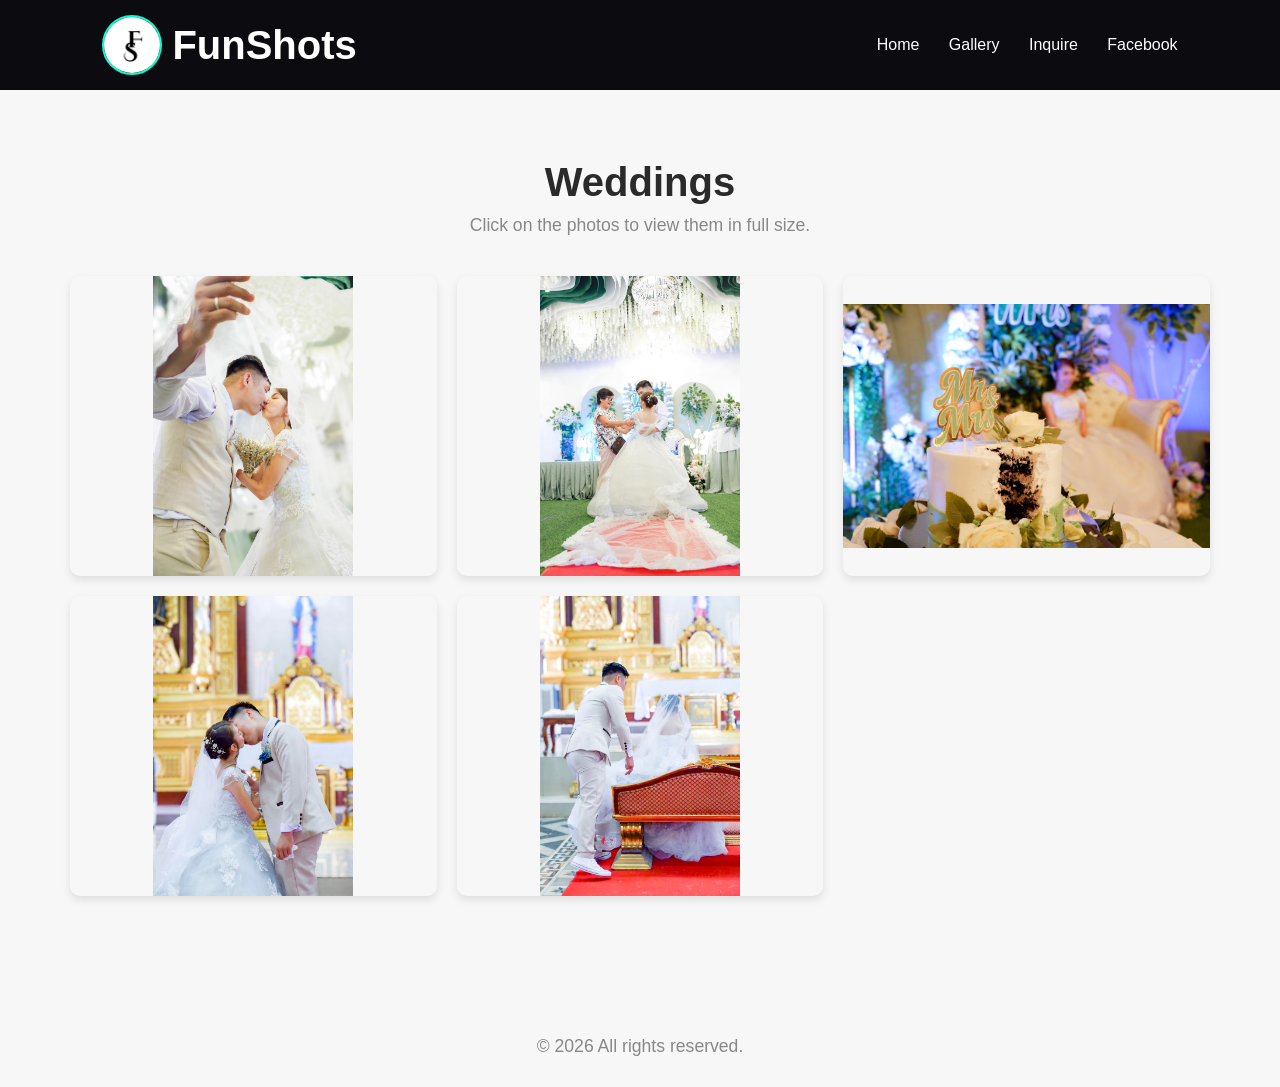
<file: five.html>
<!DOCTYPE html>
<html lang="en">
<head>
    <meta charset="UTF-8">
    <meta name="viewport" content="width=device-width, initial-scale=1.0">
    <title>Weddings</title>
    
    <style>

        /* NAVBAR */
.navbar {
    display: flex;
    justify-content: space-between;
    align-items: center;
    padding: 15px 8%;
    background: #0b0b10;
    position: sticky;
    top: 0;
    z-index: 1000;
}

.logo-area {
    display: flex;
    align-items: center;
    gap: 10px;
}

.logo {
    width: 60px;
    height: 60px;
    border-radius: 50%;
    object-fit: cover;
    border: 2px solid #00ffd5; /* optional nice border */
    background: #fff; /* optional if logo has transparent edges */
}

.funshots {
    color: white;
}

.navbar nav a {
    color: white;
    margin-left: 25px;
    text-decoration: none;
    font-weight: 500;
}

.navbar nav a:hover {
    color: #00ffd5;
}

/* General Reset */
* {
    margin: 0;
    padding: 0;
    box-sizing: border-box;
}

/* Body and general styles */
body {
    font-family: 'Arial', sans-serif;
    background-color: #f7f7f7;
    color: #333;
}

h1, p {
    text-align: center;
    color: #333;
}

.album-container {
    width: 100%;
    max-width: 1200px;
    margin: 0 auto;
    padding: 30px;
}

header {
    margin-bottom: 40px;
}

h1 {
    font-size: 2.5rem;
    color: #2a2a2a;
}

p {
    font-size: 1.1rem;
    margin-top: 10px;
    color: #888;
}

/* Photo gallery grid */
.photo-gallery {
    display: grid;
    grid-template-columns: repeat(auto-fill, minmax(300px, 1fr));
    gap: 20px;
}

.photo-item {
    position: relative;
    overflow: hidden;
    border-radius: 10px;
    box-shadow: 0 4px 8px rgba(0, 0, 0, 0.1);
    display: flex;
    justify-content: center;
    align-items: center;
    width: 100%;
    height: 300px; /* Fixed height */
}

.photo-item img {
    width: 100%;
    height: 100%;
    object-fit: contain; /* Ensure the image stays within the container without being cropped */
    border-radius: 10px;
    transition: transform 0.3s ease, opacity 0.3s ease;
}

.photo-item a {
    display: block;
    width: 100%;
    height: 100%;
}

.photo-item:hover img {
    transform: scale(1.05);
    opacity: 0.8;
}

/* Footer */
footer {
    text-align: center;
    margin-top: 50px;
    font-size: 0.9rem;
    color: #888;
}

/* Responsive Styles */
@media (max-width: 768px) {
    .album-container {
        padding: 20px;
    }

    h1 {
        font-size: 2rem;
    }

    .photo-gallery {
        grid-template-columns: repeat(auto-fill, minmax(150px, 1fr));
    }

    .photo-item {
        height: 250px; /* Adjust the height for smaller screens */
    }

    .photo-item img {
        transition: transform 0.2s ease, opacity 0.2s ease;
    }
}
    </style>

</head>
<body>

        <header class="navbar">
      <div class="logo-area">
        <img src="funshots.jpg" alt="FunShots Logo" class="logo" />
        <h1 class="funshots">FunShots</h1>
      </div>

      <nav>
        <a href="index.html">Home</a>
        <a href="index.html#gallery">Gallery</a>
        <a href="index.html">Inquire</a>
        <a
          href="https://web.facebook.com/profile.php?id=100066590085165"
          target="_blank"
          >Facebook</a
        >
      </nav>
    </header>

    <div class="album-container">
        <header>
            <h1>Weddings</h1>
            <p>Click on the photos to view them in full size.</p>
        </header>

        <div class="photo-gallery">
            <div class="photo-item">
                <a href="wed1.jpg" target="_blank">
                    <img src="wed1.jpg" alt="Photo 1">
                </a>
            </div>
            <div class="photo-item">
                <a href="wed2.jpg" target="_blank">
                    <img src="wed2.jpg" alt="Photo 2">
                </a>
            </div>
            <div class="photo-item">
                <a href="wed3.jpg" target="_blank">
                    <img src="wed3.jpg" alt="Photo 3">
                </a>
            </div>
            <div class="photo-item">
                <a href="wed4.jpg" target="_blank">
                    <img src="wed4.jpg" alt="Photo 4">
                </a>
            </div>
            <div class="photo-item">
                <a href="wed5.jpg" target="_blank">
                    <img src="wed5.jpg" alt="Photo 5">
                </a>
            </div>
        </div>

        <br><br><br><br><br>
        <footer>
            <p> &copy; 2026 All rights reserved.</p>
        </footer>
    </div>
</body>
</html>
</file>
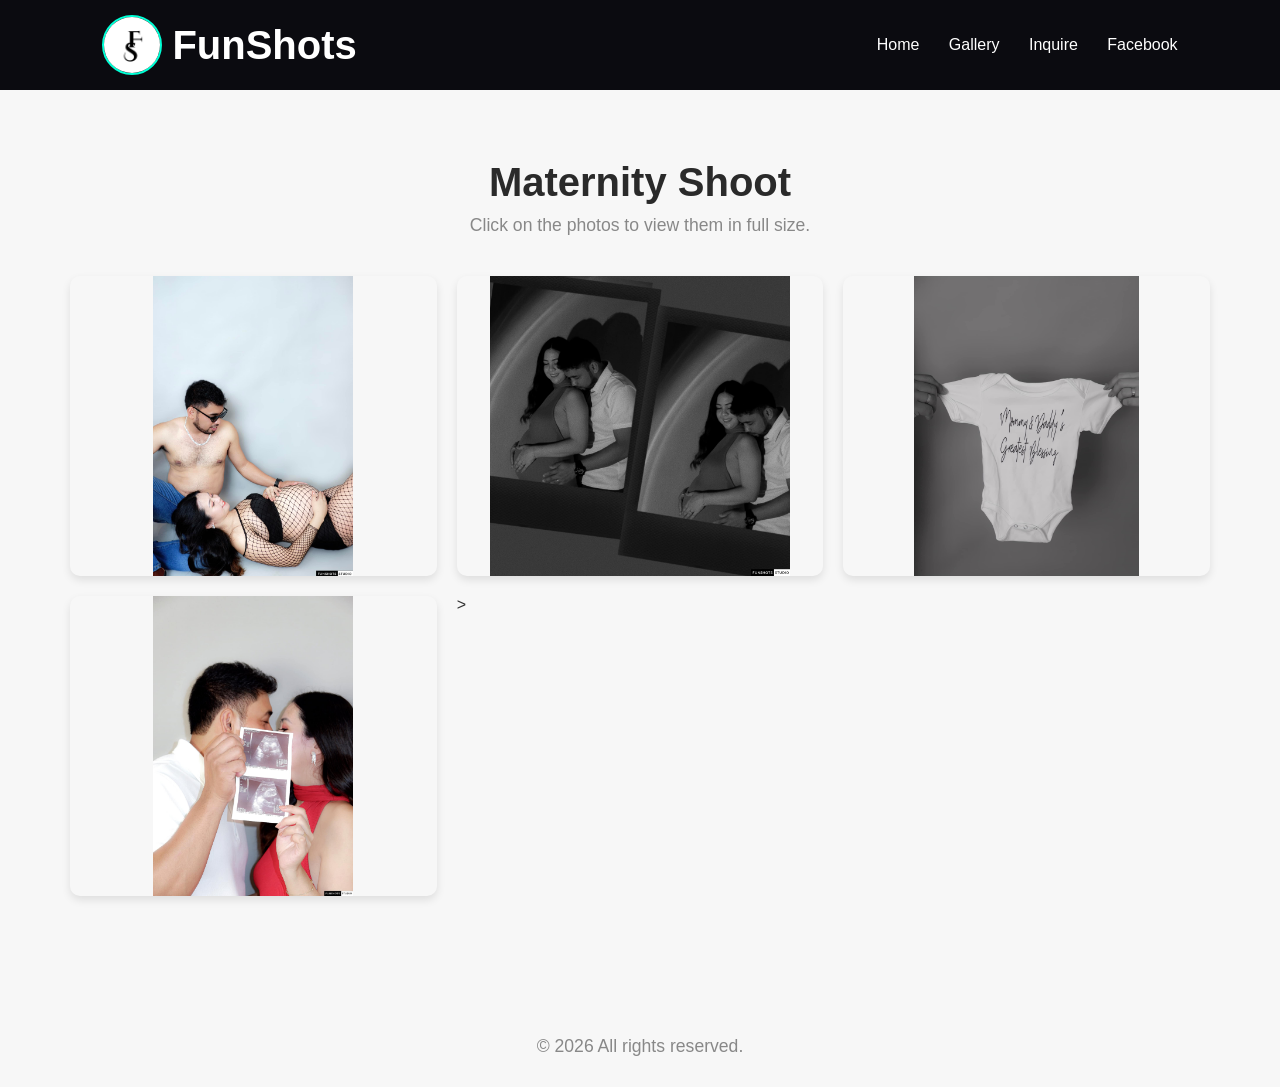
<file: four.html>
<!DOCTYPE html>
<html lang="en">
<head>
    <meta charset="UTF-8">
    <meta name="viewport" content="width=device-width, initial-scale=1.0">
    <title>Maternity</title>
    
    <style>

        /* NAVBAR */
.navbar {
    display: flex;
    justify-content: space-between;
    align-items: center;
    padding: 15px 8%;
    background: #0b0b10;
    position: sticky;
    top: 0;
    z-index: 1000;
}

.logo-area {
    display: flex;
    align-items: center;
    gap: 10px;
}

.logo {
    width: 60px;
    height: 60px;
    border-radius: 50%;
    object-fit: cover;
    border: 2px solid #00ffd5; /* optional nice border */
    background: #fff; /* optional if logo has transparent edges */
}

.funshots {
    color: white;
}

.navbar nav a {
    color: white;
    margin-left: 25px;
    text-decoration: none;
    font-weight: 500;
}

.navbar nav a:hover {
    color: #00ffd5;
}

/* General Reset */
* {
    margin: 0;
    padding: 0;
    box-sizing: border-box;
}

/* Body and general styles */
body {
    font-family: 'Arial', sans-serif;
    background-color: #f7f7f7;
    color: #333;
}

h1, p {
    text-align: center;
    color: #333;
}

.album-container {
    width: 100%;
    max-width: 1200px;
    margin: 0 auto;
    padding: 30px;
}

header {
    margin-bottom: 40px;
}

h1 {
    font-size: 2.5rem;
    color: #2a2a2a;
}

p {
    font-size: 1.1rem;
    margin-top: 10px;
    color: #888;
}

/* Photo gallery grid */
.photo-gallery {
    display: grid;
    grid-template-columns: repeat(auto-fill, minmax(300px, 1fr));
    gap: 20px;
}

.photo-item {
    position: relative;
    overflow: hidden;
    border-radius: 10px;
    box-shadow: 0 4px 8px rgba(0, 0, 0, 0.1);
    display: flex;
    justify-content: center;
    align-items: center;
    width: 100%;
    height: 300px; /* Fixed height */
}

.photo-item img {
    width: 100%;
    height: 100%;
    object-fit: contain; /* Ensure the image stays within the container without being cropped */
    border-radius: 10px;
    transition: transform 0.3s ease, opacity 0.3s ease;
}

.photo-item a {
    display: block;
    width: 100%;
    height: 100%;
}

.photo-item:hover img {
    transform: scale(1.05);
    opacity: 0.8;
}

/* Footer */
footer {
    text-align: center;
    margin-top: 50px;
    font-size: 0.9rem;
    color: #888;
}

/* Responsive Styles */
@media (max-width: 768px) {
    .album-container {
        padding: 20px;
    }

    h1 {
        font-size: 2rem;
    }

    .photo-gallery {
        grid-template-columns: repeat(auto-fill, minmax(150px, 1fr));
    }

    .photo-item {
        height: 250px; /* Adjust the height for smaller screens */
    }

    .photo-item img {
        transition: transform 0.2s ease, opacity 0.2s ease;
    }
}
    </style>

</head>
<body>

        <header class="navbar">
      <div class="logo-area">
        <img src="funshots.jpg" alt="FunShots Logo" class="logo" />
        <h1 class="funshots">FunShots</h1>
      </div>

      <nav>
        <a href="index.html">Home</a>
        <a href="index.html#gallery">Gallery</a>
        <a href="index.html">Inquire</a>
        <a
          href="https://web.facebook.com/profile.php?id=100066590085165"
          target="_blank"
          >Facebook</a
        >
      </nav>
    </header>

    <div class="album-container">
        <header>
            <h1>Maternity Shoot</h1>
            <p>Click on the photos to view them in full size.</p>
        </header>

        <div class="photo-gallery">
            <div class="photo-item">
                <a href="mat1.jpg" target="_blank">
                    <img src="mat1.jpg" alt="Photo 1">
                </a>
            </div>
            <div class="photo-item">
                <a href="mat2.jpg" target="_blank">
                    <img src="mat2.jpg" alt="Photo 2">
                </a>
            </div>
            <div class="photo-item">
                <a href="mat3.jpg" target="_blank">
                    <img src="mat3.jpg" alt="Photo 3">
                </a>
            </div>
            <div class="photo-item">
                <a href="mat4.jpg" target="_blank">
                    <img src="mat4.jpg" alt="Photo 4">
                </a>
            </div>>
        </div>

        <br><br><br><br><br>
        <footer>
            <p> &copy; 2026 All rights reserved.</p>
        </footer>
    </div>
</body>
</html>
</file>
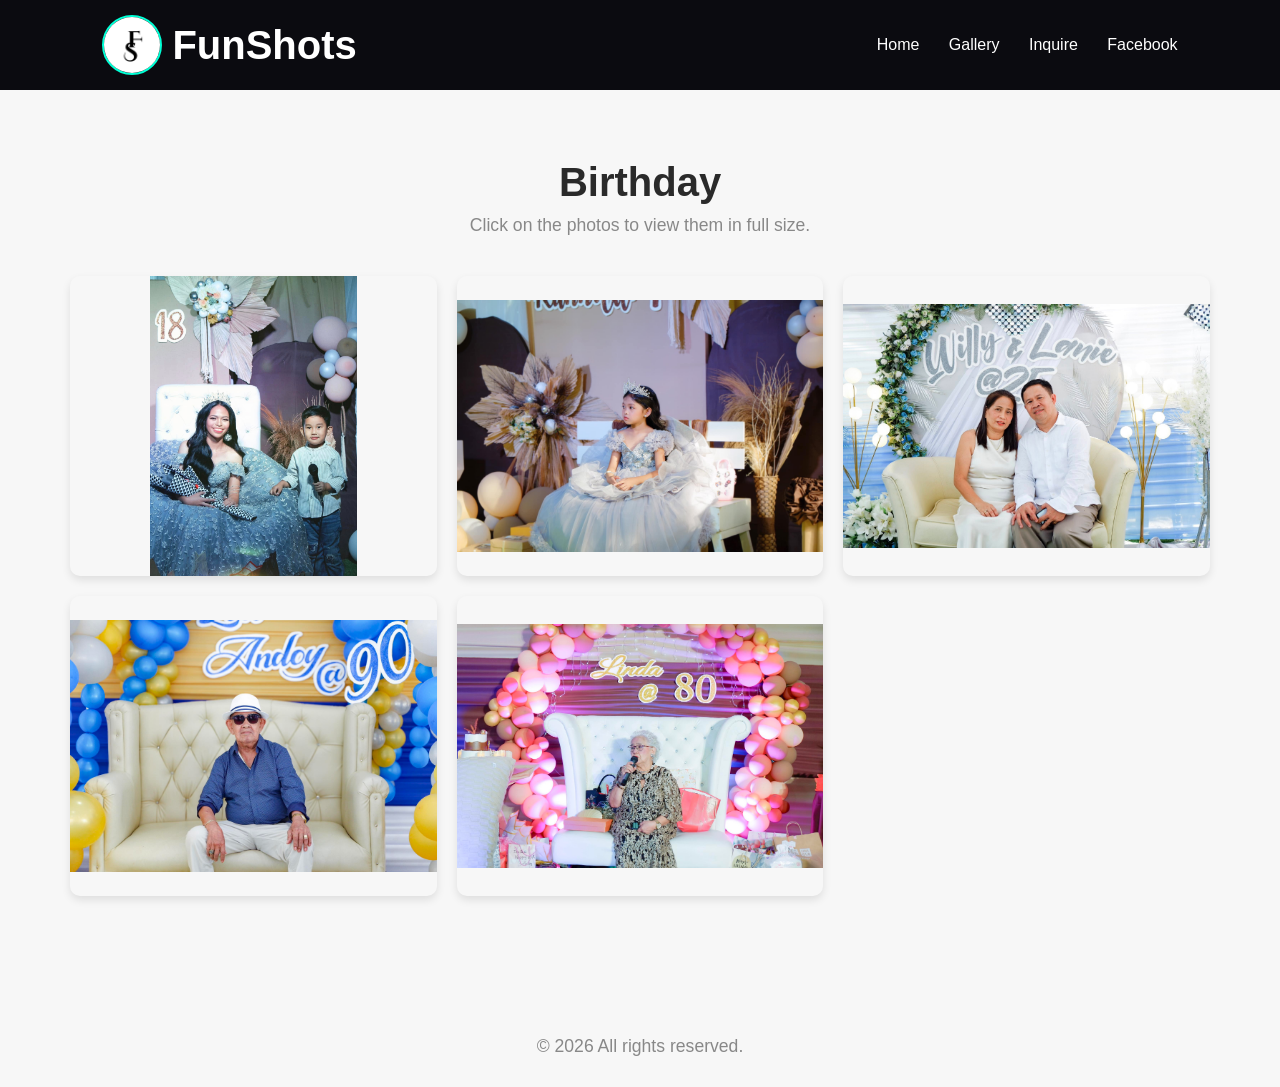
<file: one.html>
<!DOCTYPE html>
<html lang="en">
<head>
    <meta charset="UTF-8">
    <meta name="viewport" content="width=device-width, initial-scale=1.0">
    <title>Birthday Album</title>
    
    <style>

        /* NAVBAR */
.navbar {
    display: flex;
    justify-content: space-between;
    align-items: center;
    padding: 15px 8%;
    background: #0b0b10;
    position: sticky;
    top: 0;
    z-index: 1000;
}

.logo-area {
    display: flex;
    align-items: center;
    gap: 10px;
}

.logo {
    width: 60px;
    height: 60px;
    border-radius: 50%;
    object-fit: cover;
    border: 2px solid #00ffd5; /* optional nice border */
    background: #fff; /* optional if logo has transparent edges */
}

.funshots {
    color: white;
}

.navbar nav a {
    color: white;
    margin-left: 25px;
    text-decoration: none;
    font-weight: 500;
}

.navbar nav a:hover {
    color: #00ffd5;
}

/* General Reset */
* {
    margin: 0;
    padding: 0;
    box-sizing: border-box;
}

/* Body and general styles */
body {
    font-family: 'Arial', sans-serif;
    background-color: #f7f7f7;
    color: #333;
}

h1, p {
    text-align: center;
    color: #333;
}

.album-container {
    width: 100%;
    max-width: 1200px;
    margin: 0 auto;
    padding: 30px;
}

header {
    margin-bottom: 40px;
}

h1 {
    font-size: 2.5rem;
    color: #2a2a2a;
}

p {
    font-size: 1.1rem;
    margin-top: 10px;
    color: #888;
}

/* Photo gallery grid */
.photo-gallery {
    display: grid;
    grid-template-columns: repeat(auto-fill, minmax(300px, 1fr));
    gap: 20px;
}

.photo-item {
    position: relative;
    overflow: hidden;
    border-radius: 10px;
    box-shadow: 0 4px 8px rgba(0, 0, 0, 0.1);
    display: flex;
    justify-content: center;
    align-items: center;
    width: 100%;
    height: 300px; /* Fixed height */
}

.photo-item img {
    width: 100%;
    height: 100%;
    object-fit: contain; /* Ensure the image stays within the container without being cropped */
    border-radius: 10px;
    transition: transform 0.3s ease, opacity 0.3s ease;
}

.photo-item a {
    display: block;
    width: 100%;
    height: 100%;
}

.photo-item:hover img {
    transform: scale(1.05);
    opacity: 0.8;
}

/* Footer */
footer {
    text-align: center;
    margin-top: 50px;
    font-size: 0.9rem;
    color: #888;
}

/* Responsive Styles */
@media (max-width: 768px) {
    .album-container {
        padding: 20px;
    }

    h1 {
        font-size: 2rem;
    }

    .photo-gallery {
        grid-template-columns: repeat(auto-fill, minmax(150px, 1fr));
    }

    .photo-item {
        height: 250px; /* Adjust the height for smaller screens */
    }

    .photo-item img {
        transition: transform 0.2s ease, opacity 0.2s ease;
    }
}
    </style>

</head>
<body>

        <header class="navbar">
      <div class="logo-area">
        <img src="funshots.jpg" alt="FunShots Logo" class="logo" />
        <h1 class="funshots">FunShots</h1>
      </div>

      <nav>
        <a href="index.html">Home</a>
        <a href="index.html#gallery">Gallery</a>
        <a href="index.html">Inquire</a>
        <a
          href="https://web.facebook.com/profile.php?id=100066590085165"
          target="_blank"
          >Facebook</a
        >
      </nav>
    </header>

    <div class="album-container">
        <header>
            <h1>Birthday</h1>
            <p>Click on the photos to view them in full size.</p>
        </header>

        <div class="photo-gallery">
            <div class="photo-item">
                <a href="bday1.jpg" target="_blank">
                    <img src="bday1.jpg" alt="Photo 1">
                </a>
            </div>
            <div class="photo-item">
                <a href="bday2.jpg" target="_blank">
                    <img src="bday2.jpg" alt="Photo 2">
                </a>
            </div>
            <div class="photo-item">
                <a href="bday3.jpg" target="_blank">
                    <img src="bday3.jpg" alt="Photo 3">
                </a>
            </div>
            <div class="photo-item">
                <a href="bday4.jpg" target="_blank">
                    <img src="bday4.jpg" alt="Photo 4">
                </a>
            </div>
            <div class="photo-item">
                <a href="bday5.jpg" target="_blank">
                    <img src="bday5.jpg" alt="Photo 5">
                </a>
            </div>
        </div>

        <br><br><br><br><br>
        <footer>
            <p> &copy; 2026 All rights reserved.</p>
        </footer>
    </div>
</body>
</html>
</file>
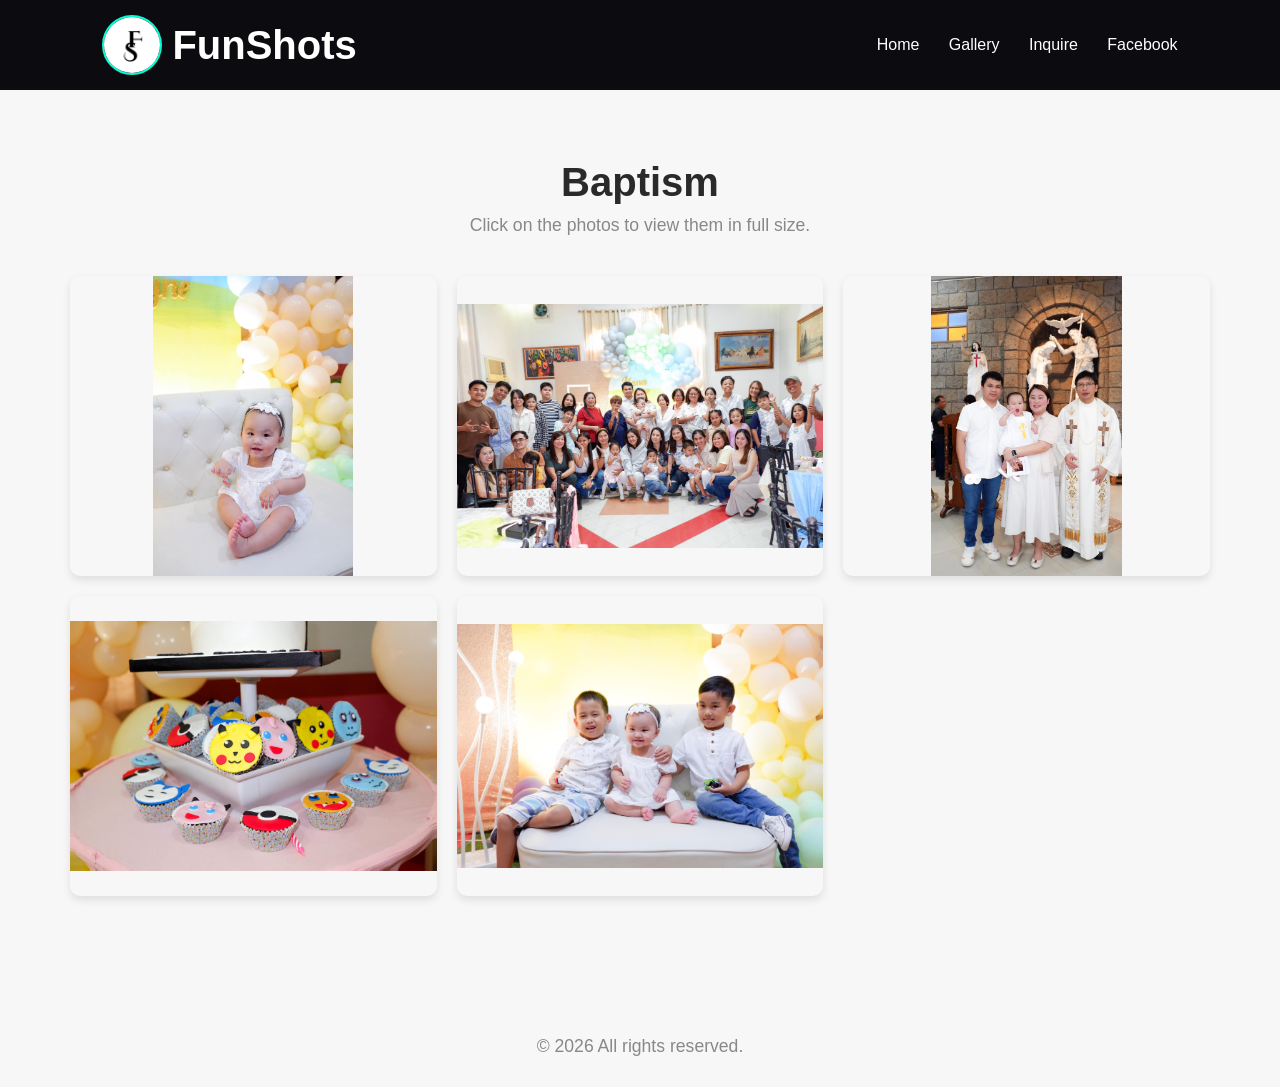
<file: six.html>
<!DOCTYPE html>
<html lang="en">
<head>
    <meta charset="UTF-8">
    <meta name="viewport" content="width=device-width, initial-scale=1.0">
    <title>Baptism</title>
    
    <style>

        /* NAVBAR */
.navbar {
    display: flex;
    justify-content: space-between;
    align-items: center;
    padding: 15px 8%;
    background: #0b0b10;
    position: sticky;
    top: 0;
    z-index: 1000;
}

.logo-area {
    display: flex;
    align-items: center;
    gap: 10px;
}

.logo {
    width: 60px;
    height: 60px;
    border-radius: 50%;
    object-fit: cover;
    border: 2px solid #00ffd5; /* optional nice border */
    background: #fff; /* optional if logo has transparent edges */
}

.funshots {
    color: white;
}

.navbar nav a {
    color: white;
    margin-left: 25px;
    text-decoration: none;
    font-weight: 500;
}

.navbar nav a:hover {
    color: #00ffd5;
}

/* General Reset */
* {
    margin: 0;
    padding: 0;
    box-sizing: border-box;
}

/* Body and general styles */
body {
    font-family: 'Arial', sans-serif;
    background-color: #f7f7f7;
    color: #333;
}

h1, p {
    text-align: center;
    color: #333;
}

.album-container {
    width: 100%;
    max-width: 1200px;
    margin: 0 auto;
    padding: 30px;
}

header {
    margin-bottom: 40px;
}

h1 {
    font-size: 2.5rem;
    color: #2a2a2a;
}

p {
    font-size: 1.1rem;
    margin-top: 10px;
    color: #888;
}

/* Photo gallery grid */
.photo-gallery {
    display: grid;
    grid-template-columns: repeat(auto-fill, minmax(300px, 1fr));
    gap: 20px;
}

.photo-item {
    position: relative;
    overflow: hidden;
    border-radius: 10px;
    box-shadow: 0 4px 8px rgba(0, 0, 0, 0.1);
    display: flex;
    justify-content: center;
    align-items: center;
    width: 100%;
    height: 300px; /* Fixed height */
}

.photo-item img {
    width: 100%;
    height: 100%;
    object-fit: contain; /* Ensure the image stays within the container without being cropped */
    border-radius: 10px;
    transition: transform 0.3s ease, opacity 0.3s ease;
}

.photo-item a {
    display: block;
    width: 100%;
    height: 100%;
}

.photo-item:hover img {
    transform: scale(1.05);
    opacity: 0.8;
}

/* Footer */
footer {
    text-align: center;
    margin-top: 50px;
    font-size: 0.9rem;
    color: #888;
}

/* Responsive Styles */
@media (max-width: 768px) {
    .album-container {
        padding: 20px;
    }

    h1 {
        font-size: 2rem;
    }

    .photo-gallery {
        grid-template-columns: repeat(auto-fill, minmax(150px, 1fr));
    }

    .photo-item {
        height: 250px; /* Adjust the height for smaller screens */
    }

    .photo-item img {
        transition: transform 0.2s ease, opacity 0.2s ease;
    }
}
    </style>

</head>
<body>

        <header class="navbar">
      <div class="logo-area">
        <img src="funshots.jpg" alt="FunShots Logo" class="logo" />
        <h1 class="funshots">FunShots</h1>
      </div>

      <nav>
        <a href="index.html">Home</a>
        <a href="index.html#gallery">Gallery</a>
        <a href="index.html">Inquire</a>
        <a
          href="https://web.facebook.com/profile.php?id=100066590085165"
          target="_blank"
          >Facebook</a
        >
      </nav>
    </header>

    <div class="album-container">
        <header>
            <h1>Baptism</h1>
            <p>Click on the photos to view them in full size.</p>
        </header>

        <div class="photo-gallery">
            <div class="photo-item">
                <a href="bap1.jpg" target="_blank">
                    <img src="bap1.jpg" alt="Photo 1">
                </a>
            </div>
            <div class="photo-item">
                <a href="bap2.jpg" target="_blank">
                    <img src="bap2.jpg" alt="Photo 2">
                </a>
            </div>
            <div class="photo-item">
                <a href="bap3.jpg" target="_blank">
                    <img src="bap3.jpg" alt="Photo 3">
                </a>
            </div>
            <div class="photo-item">
                <a href="bap4.jpg" target="_blank">
                    <img src="bap4.jpg" alt="Photo 4">
                </a>
            </div>
            <div class="photo-item">
                <a href="bap5.jpg" target="_blank">
                    <img src="bap5.jpg" alt="Photo 5">
                </a>
            </div>
        </div>

        <br><br><br><br><br>
        <footer>
            <p> &copy; 2026 All rights reserved.</p>
        </footer>
    </div>
</body>
</html>
</file>
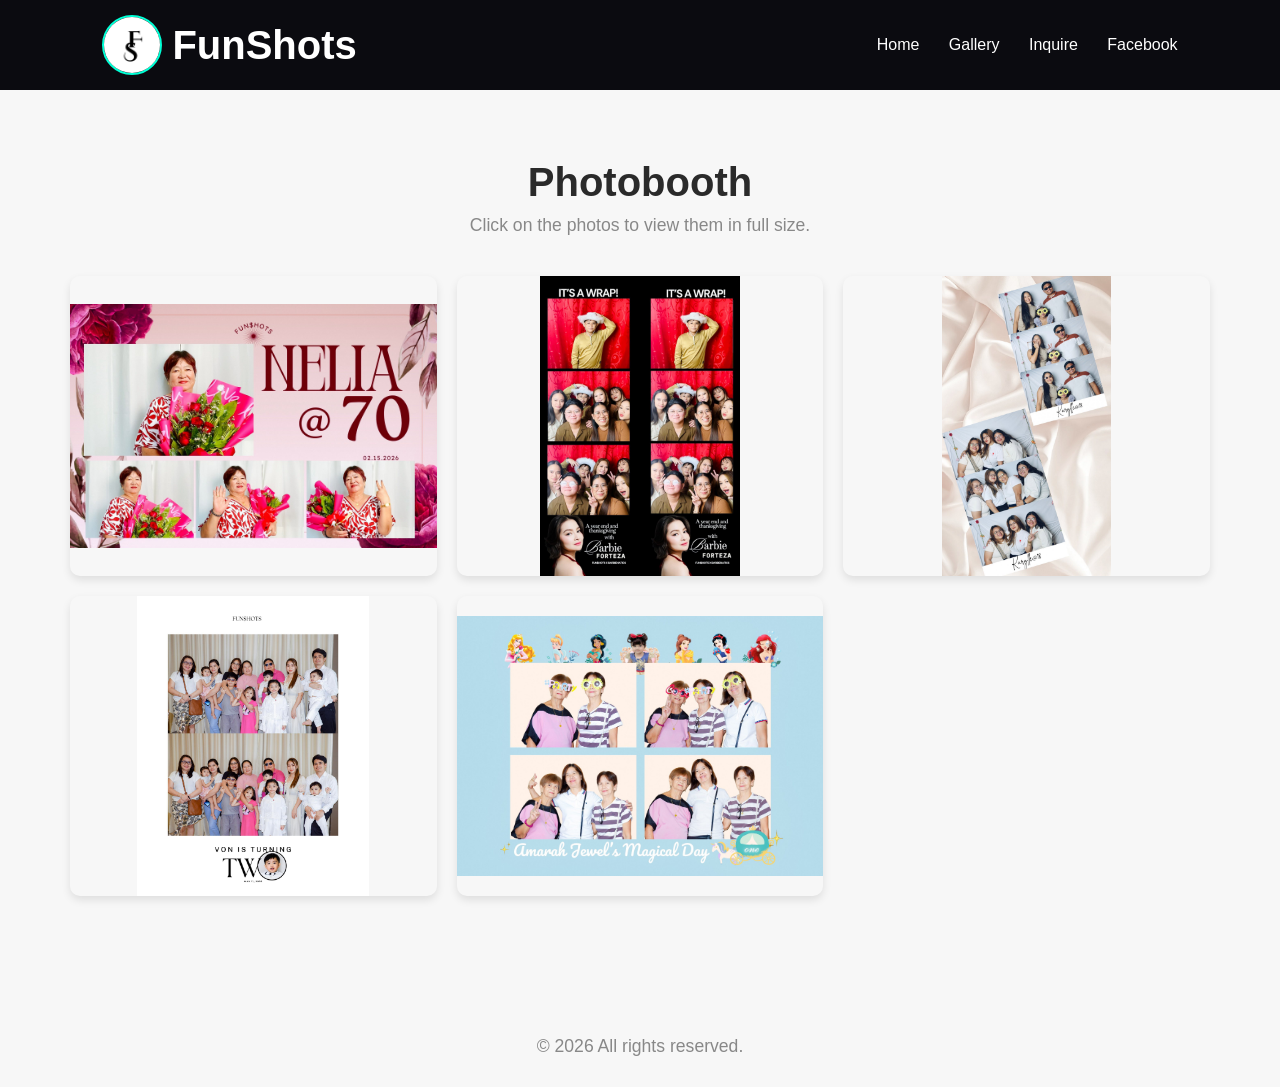
<file: three.html>
<!DOCTYPE html>
<html lang="en">
<head>
    <meta charset="UTF-8">
    <meta name="viewport" content="width=device-width, initial-scale=1.0">
    <title>Photobooth</title>
    
    <style>

        /* NAVBAR */
.navbar {
    display: flex;
    justify-content: space-between;
    align-items: center;
    padding: 15px 8%;
    background: #0b0b10;
    position: sticky;
    top: 0;
    z-index: 1000;
}

.logo-area {
    display: flex;
    align-items: center;
    gap: 10px;
}

.logo {
    width: 60px;
    height: 60px;
    border-radius: 50%;
    object-fit: cover;
    border: 2px solid #00ffd5; /* optional nice border */
    background: #fff; /* optional if logo has transparent edges */
}

.funshots {
    color: white;
}

.navbar nav a {
    color: white;
    margin-left: 25px;
    text-decoration: none;
    font-weight: 500;
}

.navbar nav a:hover {
    color: #00ffd5;
}

/* General Reset */
* {
    margin: 0;
    padding: 0;
    box-sizing: border-box;
}

/* Body and general styles */
body {
    font-family: 'Arial', sans-serif;
    background-color: #f7f7f7;
    color: #333;
}

h1, p {
    text-align: center;
    color: #333;
}

.album-container {
    width: 100%;
    max-width: 1200px;
    margin: 0 auto;
    padding: 30px;
}

header {
    margin-bottom: 40px;
}

h1 {
    font-size: 2.5rem;
    color: #2a2a2a;
}

p {
    font-size: 1.1rem;
    margin-top: 10px;
    color: #888;
}

/* Photo gallery grid */
.photo-gallery {
    display: grid;
    grid-template-columns: repeat(auto-fill, minmax(300px, 1fr));
    gap: 20px;
}

.photo-item {
    position: relative;
    overflow: hidden;
    border-radius: 10px;
    box-shadow: 0 4px 8px rgba(0, 0, 0, 0.1);
    display: flex;
    justify-content: center;
    align-items: center;
    width: 100%;
    height: 300px; /* Fixed height */
}

.photo-item img {
    width: 100%;
    height: 100%;
    object-fit: contain; /* Ensure the image stays within the container without being cropped */
    border-radius: 10px;
    transition: transform 0.3s ease, opacity 0.3s ease;
}

.photo-item a {
    display: block;
    width: 100%;
    height: 100%;
}

.photo-item:hover img {
    transform: scale(1.05);
    opacity: 0.8;
}

/* Footer */
footer {
    text-align: center;
    margin-top: 50px;
    font-size: 0.9rem;
    color: #888;
}

/* Responsive Styles */
@media (max-width: 768px) {
    .album-container {
        padding: 20px;
    }

    h1 {
        font-size: 2rem;
    }

    .photo-gallery {
        grid-template-columns: repeat(auto-fill, minmax(150px, 1fr));
    }

    .photo-item {
        height: 250px; /* Adjust the height for smaller screens */
    }

    .photo-item img {
        transition: transform 0.2s ease, opacity 0.2s ease;
    }
}
    </style>

</head>
<body>

        <header class="navbar">
      <div class="logo-area">
        <img src="funshots.jpg" alt="FunShots Logo" class="logo" />
        <h1 class="funshots">FunShots</h1>
      </div>

      <nav>
        <a href="index.html">Home</a>
        <a href="index.html#gallery">Gallery</a>
        <a href="index.html">Inquire</a>
        <a
          href="https://web.facebook.com/profile.php?id=100066590085165"
          target="_blank"
          >Facebook</a
        >
      </nav>
    </header>

    <div class="album-container">
        <header>
            <h1>Photobooth</h1>
            <p>Click on the photos to view them in full size.</p>
        </header>

        <div class="photo-gallery">
            <div class="photo-item">
                <a href="booth1.jpg" target="_blank">
                    <img src="booth1.jpg" alt="Photo 1">
                </a>
            </div>
            <div class="photo-item">
                <a href="booth2.jpg" target="_blank">
                    <img src="booth2.jpg" alt="Photo 2">
                </a>
            </div>
            <div class="photo-item">
                <a href="booth3.jpg" target="_blank">
                    <img src="booth3.jpg" alt="Photo 3">
                </a>
            </div>
            <div class="photo-item">
                <a href="booth4.jpg" target="_blank">
                    <img src="booth4.jpg" alt="Photo 4">
                </a>
            </div>
            <div class="photo-item">
                <a href="booth5.jpg" target="_blank">
                    <img src="booth5.jpg" alt="Photo 5">
                </a>
            </div>
        </div>

        <br><br><br><br><br>
        <footer>
            <p> &copy; 2026 All rights reserved.</p>
        </footer>
    </div>
</body>
</html>
</file>
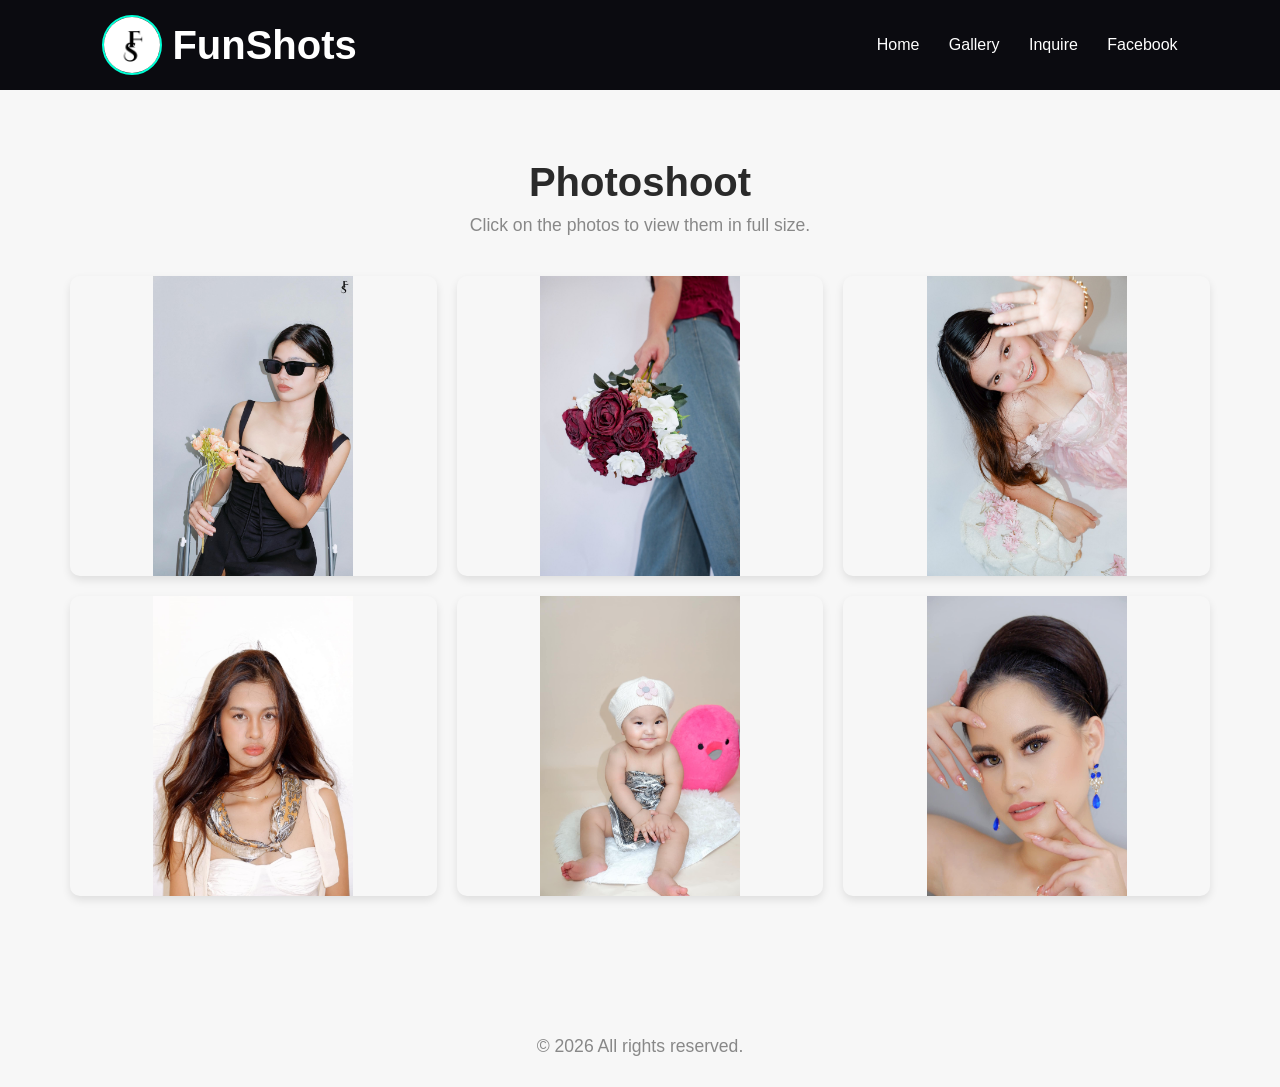
<file: two.html>
<!DOCTYPE html>
<html lang="en">
<head>
    <meta charset="UTF-8">
    <meta name="viewport" content="width=device-width, initial-scale=1.0">
    <title>Photoshoot</title>
    
    <style>

        /* NAVBAR */
.navbar {
    display: flex;
    justify-content: space-between;
    align-items: center;
    padding: 15px 8%;
    background: #0b0b10;
    position: sticky;
    top: 0;
    z-index: 1000;
}

.logo-area {
    display: flex;
    align-items: center;
    gap: 10px;
}

.logo {
    width: 60px;
    height: 60px;
    border-radius: 50%;
    object-fit: cover;
    border: 2px solid #00ffd5; /* optional nice border */
    background: #fff; /* optional if logo has transparent edges */
}

.funshots {
    color: white;
}

.navbar nav a {
    color: white;
    margin-left: 25px;
    text-decoration: none;
    font-weight: 500;
}

.navbar nav a:hover {
    color: #00ffd5;
}

/* General Reset */
* {
    margin: 0;
    padding: 0;
    box-sizing: border-box;
}

/* Body and general styles */
body {
    font-family: 'Arial', sans-serif;
    background-color: #f7f7f7;
    color: #333;
}

h1, p {
    text-align: center;
    color: #333;
}

.album-container {
    width: 100%;
    max-width: 1200px;
    margin: 0 auto;
    padding: 30px;
}

header {
    margin-bottom: 40px;
}

h1 {
    font-size: 2.5rem;
    color: #2a2a2a;
}

p {
    font-size: 1.1rem;
    margin-top: 10px;
    color: #888;
}

/* Photo gallery grid */
.photo-gallery {
    display: grid;
    grid-template-columns: repeat(auto-fill, minmax(300px, 1fr));
    gap: 20px;
}

.photo-item {
    position: relative;
    overflow: hidden;
    border-radius: 10px;
    box-shadow: 0 4px 8px rgba(0, 0, 0, 0.1);
    display: flex;
    justify-content: center;
    align-items: center;
    width: 100%;
    height: 300px; /* Fixed height */
}

.photo-item img {
    width: 100%;
    height: 100%;
    object-fit: contain; /* Ensure the image stays within the container without being cropped */
    border-radius: 10px;
    transition: transform 0.3s ease, opacity 0.3s ease;
}

.photo-item a {
    display: block;
    width: 100%;
    height: 100%;
}

.photo-item:hover img {
    transform: scale(1.05);
    opacity: 0.8;
}

/* Footer */
footer {
    text-align: center;
    margin-top: 50px;
    font-size: 0.9rem;
    color: #888;
}

/* Responsive Styles */
@media (max-width: 768px) {
    .album-container {
        padding: 20px;
    }

    h1 {
        font-size: 2rem;
    }

    .photo-gallery {
        grid-template-columns: repeat(auto-fill, minmax(150px, 1fr));
    }

    .photo-item {
        height: 250px; /* Adjust the height for smaller screens */
    }

    .photo-item img {
        transition: transform 0.2s ease, opacity 0.2s ease;
    }
}
    </style>

</head>
<body>

        <header class="navbar">
      <div class="logo-area">
        <img src="funshots.jpg" alt="FunShots Logo" class="logo" />
        <h1 class="funshots">FunShots</h1>
      </div>

      <nav>
        <a href="index.html">Home</a>
        <a href="index.html#gallery">Gallery</a>
        <a href="index.html">Inquire</a>
        <a
          href="https://web.facebook.com/profile.php?id=100066590085165"
          target="_blank"
          >Facebook</a
        >
      </nav>
    </header>

    <div class="album-container">
        <header>
            <h1>Photoshoot</h1>
            <p>Click on the photos to view them in full size.</p>
        </header>

        <div class="photo-gallery">
            <div class="photo-item">
                <a href="photo1.jpg" target="_blank">
                    <img src="photo1.jpg" alt="Photo 1">
                </a>
            </div>
            <div class="photo-item">
                <a href="photo2.jpg" target="_blank">
                    <img src="photo2.jpg" alt="Photo 2">
                </a>
            </div>
            <div class="photo-item">
                <a href="photo3.jpg" target="_blank">
                    <img src="photo3.jpg" alt="Photo 3">
                </a>
            </div>
            <div class="photo-item">
                <a href="photo4.jpg" target="_blank">
                    <img src="photo4.jpg" alt="Photo 4">
                </a>
            </div>
            <div class="photo-item">
                <a href="photo5.jpg" target="_blank">
                    <img src="photo5.jpg" alt="Photo 5">
                </a>
            </div>

            <div class="photo-item">
                <a href="photo6.jpg" target="_blank">
                    <img src="photo6.jpg" alt="Photo 6">
                </a>
            </div>

        </div>

        <br><br><br><br><br>
        <footer>
            <p> &copy; 2026 All rights reserved.</p>
        </footer>
    </div>
</body>
</html>
</file>
